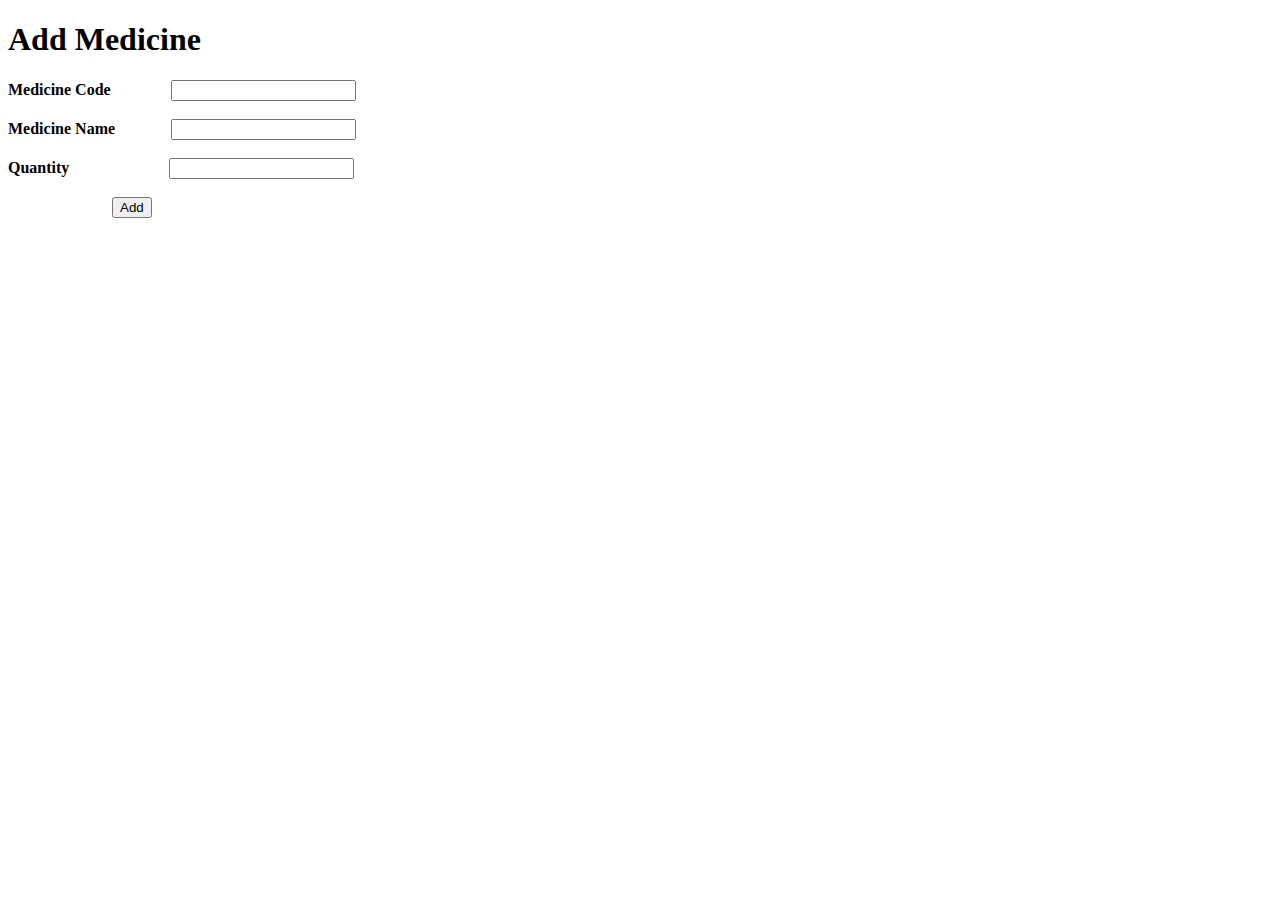
<file: add_med.html>
<!DOCTYPE html>
<html>
    <head>
        <title>Add Medicine</title>
        <link rel="stylesheet" href="style.css">
    </head>
    <body>
        <h1>Add Medicine</h1>
        <form>
            <label for="code"><b>Medicine Code</b> &nbsp;&nbsp;&nbsp;&nbsp;&nbsp;&nbsp;&nbsp;&nbsp;&nbsp;&nbsp;&nbsp;&nbsp;&nbsp;</label>
            <input type="text" id="code" name="code"><br><br>

            <label for="name"><b>Medicine Name</b> &nbsp;&nbsp;&nbsp;&nbsp;&nbsp;&nbsp;&nbsp;&nbsp;&nbsp;&nbsp;&nbsp;&nbsp;</label>
            <input type="text" id="name" name="name"><br><br>

            <label for="quant"><b>Quantity</b> &nbsp;&nbsp;&nbsp;&nbsp;&nbsp;&nbsp;&nbsp;&nbsp;&nbsp;&nbsp;&nbsp;&nbsp;&nbsp;&nbsp;&nbsp;&nbsp;&nbsp;&nbsp;&nbsp;&nbsp;&nbsp;&nbsp;&nbsp;</label>
            <input type="number" id="quant" name="quant"><br><br>

            &nbsp;&nbsp;&nbsp;&nbsp;&nbsp;&nbsp;&nbsp;&nbsp;&nbsp;&nbsp;&nbsp;&nbsp;&nbsp;&nbsp;&nbsp;&nbsp;&nbsp;&nbsp;&nbsp;&nbsp;&nbsp;&nbsp;&nbsp;&nbsp;&nbsp;&nbsp;<button class="button">Add</button>
        </form>
    </body>
</html>
</file>
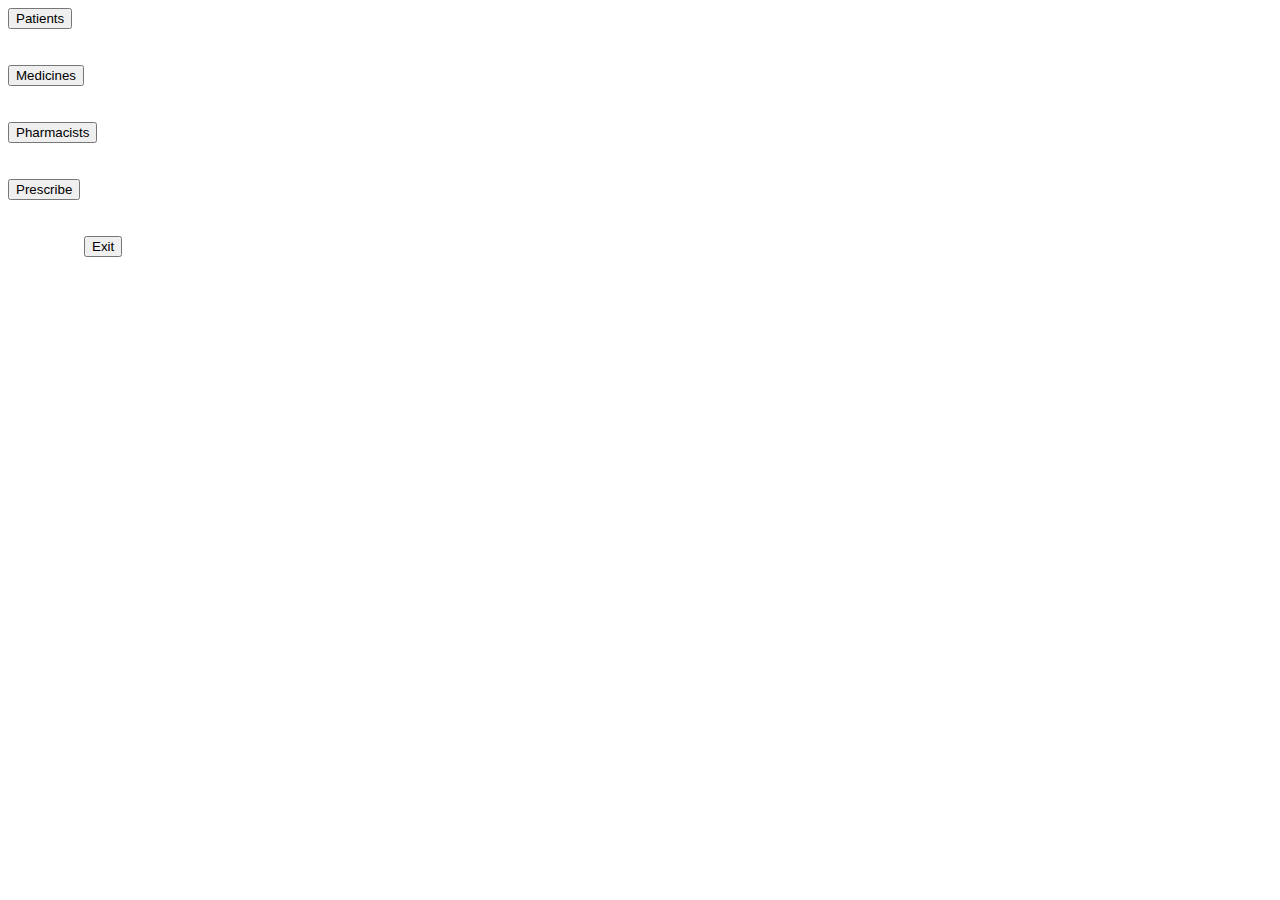
<file: login.html>
<!DOCTYPE html>
<html>
    <head>
        <title>Login</title>
        <link rel="stylesheet" href="style.css">
    </head>
    <body>
        <div class="login">
            <button class="button" onclick="window.open('patients.html');" target="_blank">Patients</button><br><br><br>
            <button  class="button" onclick="window.open('medicines.html');" target="_blank">Medicines</button><br><br><br>
            <button class="button" onclick="window.open('pharmacists.html');" target="_blank">Pharmacists</button><br><br><br>
            <button class="button" onclick="window.open('prescription.html');" target="_blank">Prescribe</button><br><br><br>

            &nbsp;&nbsp;&nbsp;&nbsp;&nbsp;&nbsp;&nbsp;&nbsp;&nbsp;&nbsp;&nbsp;&nbsp;&nbsp;&nbsp;&nbsp;&nbsp;&nbsp;&nbsp;&nbsp;<button  class="button1">Exit</button>
        </div>
    </body>
</html>
</file>
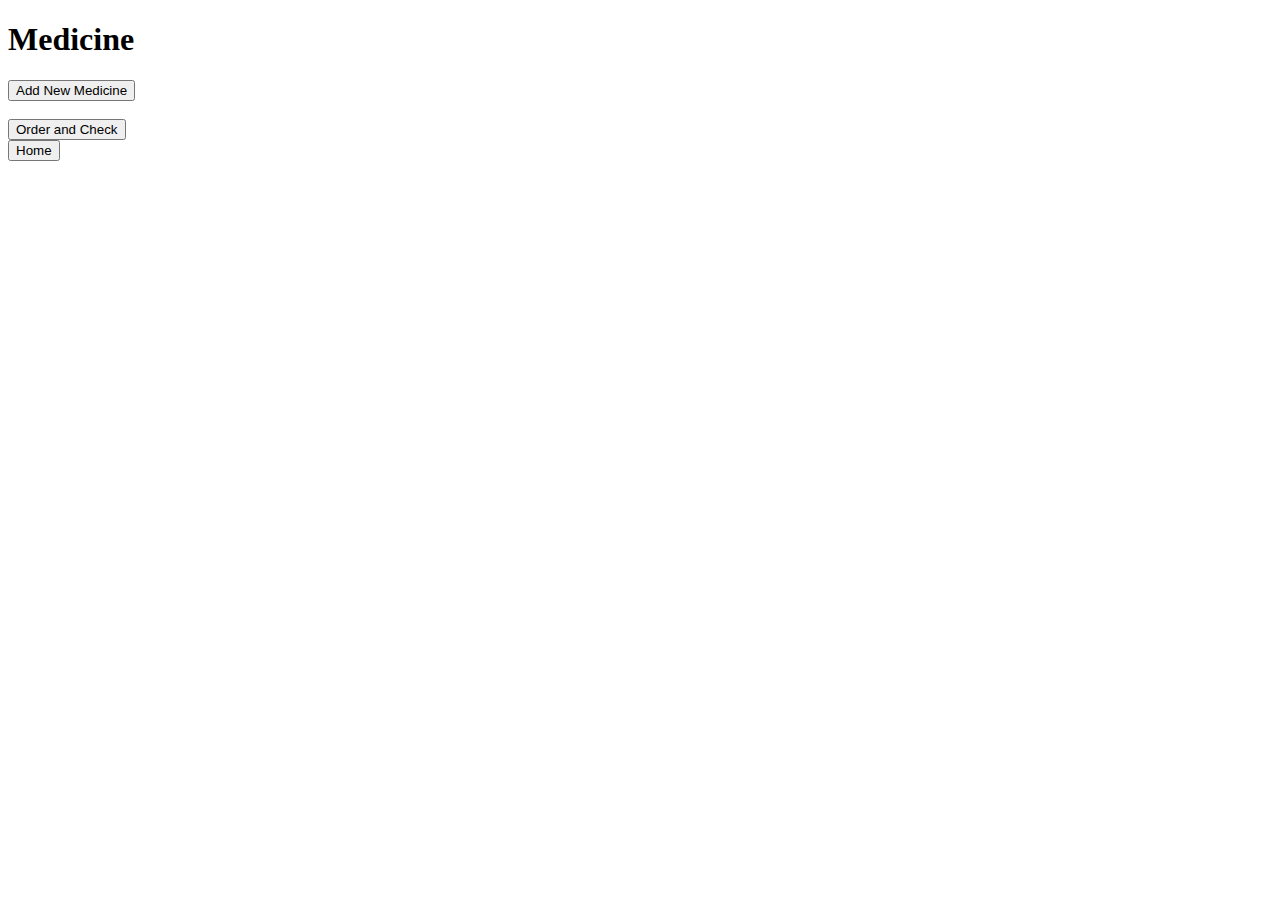
<file: medicines.html>
<!DOCTYPE html>
<html>
    <head>
       <title>Medicine</title>
       <link rel="stylesheet" href="style.css">
    </head>
    <body>
        <h1>Medicine</h1>
        <div class="parent">
            <div class="child">
                <button class="button" onclick="window.open('add_med.html');" target="_blank">Add New Medicine</button><br><br>
                <button class="button" onclick="window.open('ordering.html');" target="_blank">Order and Check</button>
            </div>

            <div class="child">
                <button class="button" onclick="window.open('index.html');" target="_self">Home</button>
            </div>
        </div>
    </body>
</html>
</file>
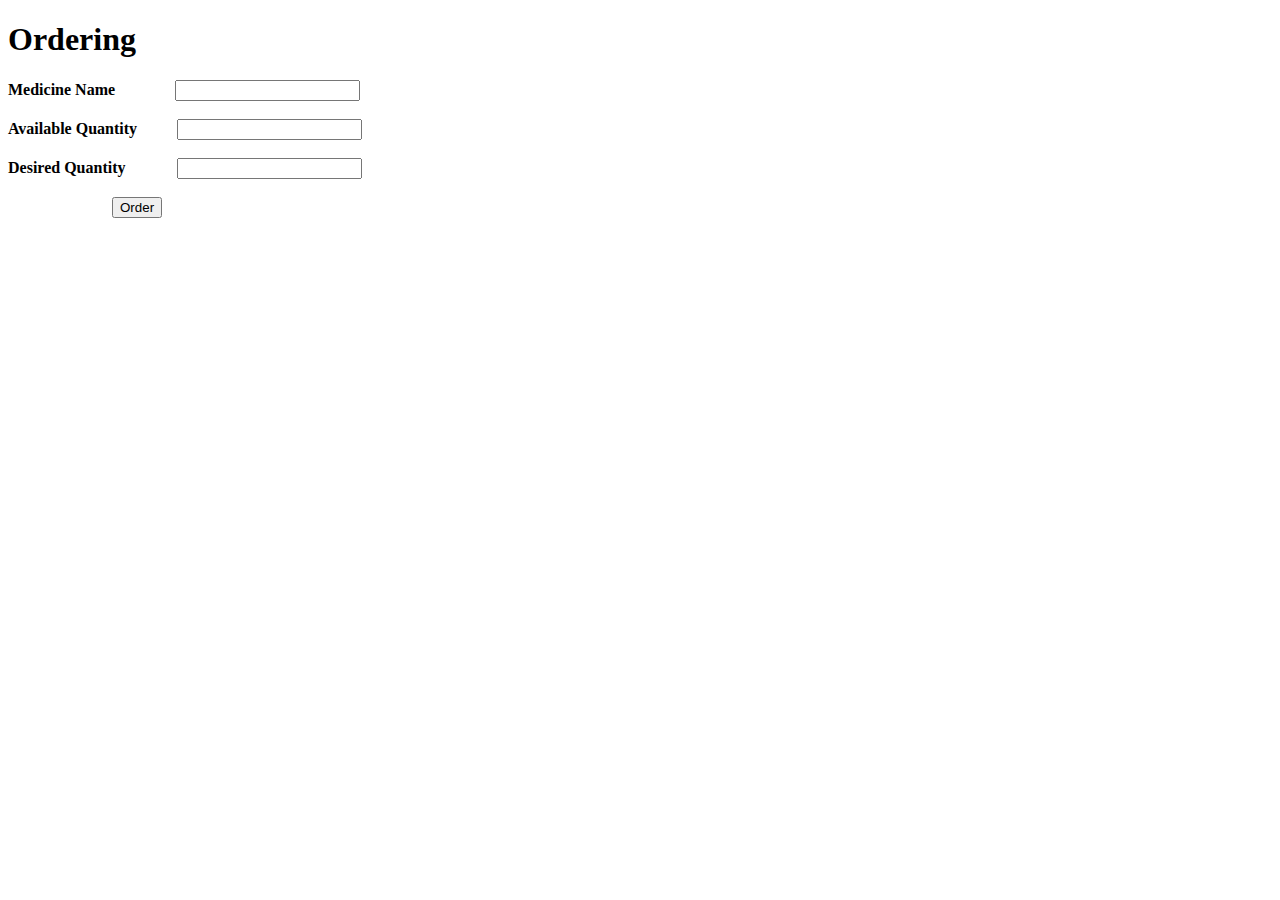
<file: ordering.html>
<!DOCTYPE html>
<html>
    <head>
        <title>Ordering</title>
        <link rel="stylesheet" href="style.css">
    </head>
    <body>
        <h1>Ordering</h1>
        <form>
            <label for="name"><b>Medicine Name</b> &nbsp;&nbsp;&nbsp;&nbsp;&nbsp;&nbsp;&nbsp;&nbsp;&nbsp;&nbsp;&nbsp;&nbsp;&nbsp;</label>
            <input type="text" id="name" name="name"><br><br>

            <label for="Aquantity"><b>Available Quantity</b> &nbsp;&nbsp;&nbsp;&nbsp;&nbsp;&nbsp;&nbsp;&nbsp;</label>
            <input type="number" id="Aquantity" name="Aquantity"><br><br>

            <label for="Dquantity"><b>Desired Quantity</b> &nbsp;&nbsp;&nbsp;&nbsp;&nbsp;&nbsp;&nbsp;&nbsp;&nbsp;&nbsp;&nbsp;</label>
            <input type="number" id="Dquantity" name="Dquantity"><br><br>

            &nbsp;&nbsp;&nbsp;&nbsp;&nbsp;&nbsp;&nbsp;&nbsp;&nbsp;&nbsp;&nbsp;&nbsp;&nbsp;&nbsp;&nbsp;&nbsp;&nbsp;&nbsp;&nbsp;&nbsp;&nbsp;&nbsp;&nbsp;&nbsp;&nbsp;&nbsp;<button class="button">Order</button>


        </form>
    </body>
</html>
</file>
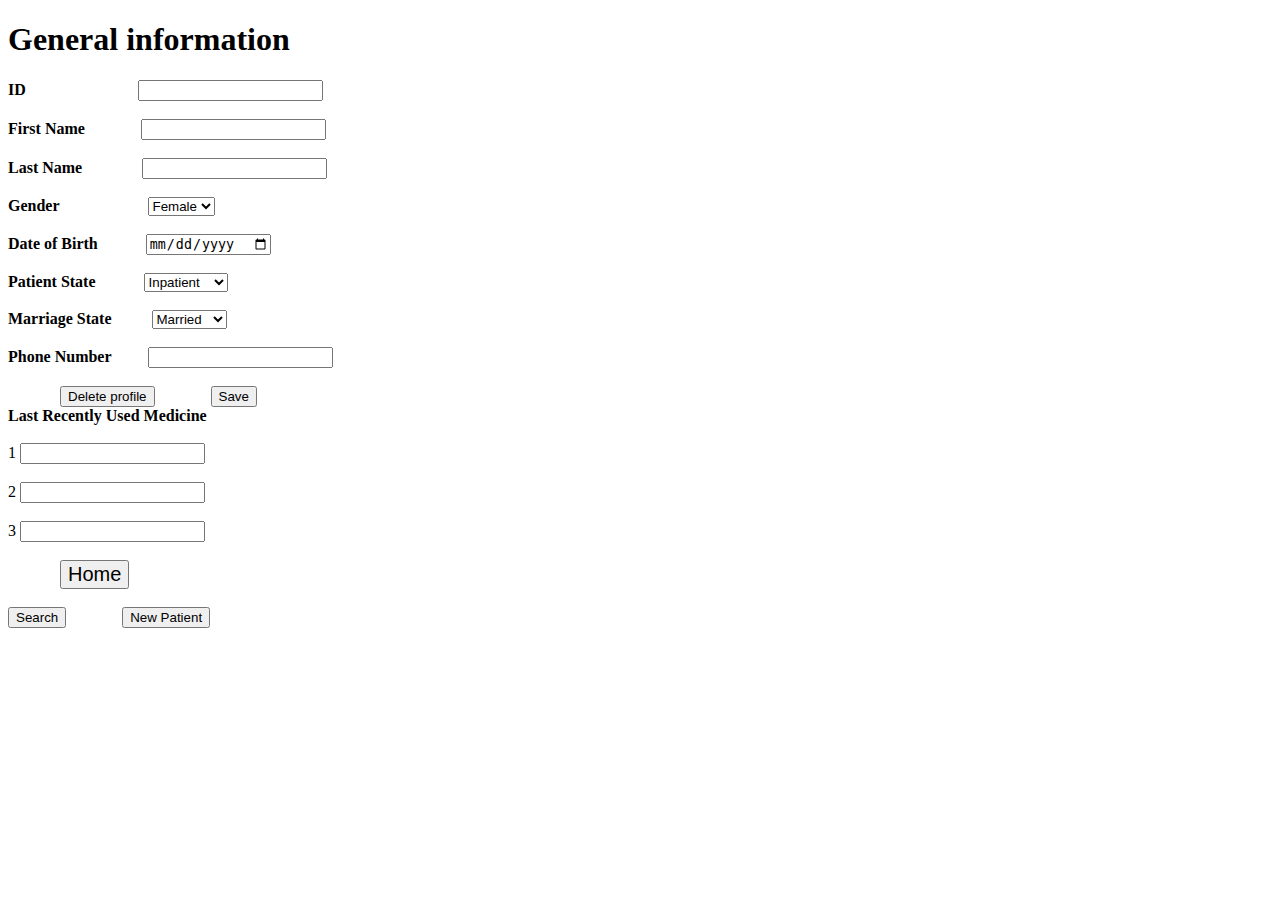
<file: patients.html>
<!DOCTYPE html>
<html>
    <head>
        <title>Patient information</title>
        <link rel="stylesheet" href="style.css">
    </head>
    <body>
        <h1>General information</h1>

        <div class="parent">
            <form class="child"> 
                <label for="id"><b>ID</b> &nbsp;&nbsp;&nbsp;&nbsp;&nbsp;&nbsp;&nbsp;&nbsp;&nbsp;&nbsp;&nbsp;&nbsp;&nbsp;&nbsp;&nbsp;&nbsp;&nbsp;&nbsp;&nbsp;&nbsp;&nbsp;&nbsp;&nbsp;&nbsp;&nbsp;&nbsp;</label>
                <input type="number" id="id" name="id"><br><br>

                <label for="fname"><b>First Name</b>&nbsp;&nbsp;&nbsp;&nbsp;&nbsp;&nbsp;&nbsp;&nbsp;&nbsp;&nbsp;&nbsp;&nbsp;&nbsp;</label>
                <input type="text" id="fname" name="fname"><br><br>

                <label for="lname"><b>Last Name</b> &nbsp;&nbsp;&nbsp;&nbsp;&nbsp;&nbsp;&nbsp;&nbsp;&nbsp;&nbsp;&nbsp;&nbsp;&nbsp;</label>
                <input type="text" id="lname" name="lname"><br><br>

                <label for="gender"><b>Gender</b> &nbsp;&nbsp;&nbsp;&nbsp;&nbsp;&nbsp;&nbsp;&nbsp;&nbsp;&nbsp;&nbsp;&nbsp;&nbsp;&nbsp;&nbsp;&nbsp;&nbsp;&nbsp;&nbsp;&nbsp;</label>
                <select id="gender" name="gender">
                    <option value="female">Female</option>
                    <option value="male">Male</option>
                    <option value="other">Other</option>
                </select><br><br>

                <label for="dob"><b>Date of Birth</b> &nbsp;&nbsp;&nbsp;&nbsp;&nbsp;&nbsp;&nbsp;&nbsp;&nbsp;&nbsp;</label>
                <input type="date" id="dob" name="dob"><br><br>

                <label for="pstate"><b>Patient State</b> &nbsp;&nbsp;&nbsp;&nbsp;&nbsp;&nbsp;&nbsp;&nbsp;&nbsp;&nbsp;</label>
                <select id="pstate" name="pstate">
                    <option value="in">Inpatient</option>
                    <option value="out">Outpatient</option>
                </select><br><br>

                <label for="mstate"><b>Marriage State</b> &nbsp;&nbsp;&nbsp;&nbsp;&nbsp;&nbsp;&nbsp;&nbsp;</label>
                <select id="pstate" name="pstate">
                    <option value="married">Married</option>
                    <option value="single">Single</option>
                    <option value="divorced">Divorced</option>
                </select><br><br>

                <label for="phone"><b>Phone Number</b> &nbsp;&nbsp;&nbsp;&nbsp;&nbsp;&nbsp;&nbsp;</label>
                <input type="tel" id="phone" name="phone"><br><br>

                &nbsp;&nbsp;&nbsp;&nbsp;&nbsp;&nbsp;&nbsp;&nbsp;&nbsp;&nbsp;&nbsp;&nbsp;&nbsp;<button type="submit" class="button">Delete profile</button>
                &nbsp;&nbsp;&nbsp;&nbsp;&nbsp;&nbsp;&nbsp;&nbsp;&nbsp;&nbsp;&nbsp;&nbsp;&nbsp;<button type="submit" class="button">Save</button>
            </form>

            <form class="child">
                <label for="lrum"><b>Last Recently Used Medicine</b></label><br><br>
                <label for="num">1</label>
                <input type="text" id="num" name="num"><br><br>
                <label for="num">2</label>
                <input type="text" id="num" name="num"><br><br>
                <label for="num">3</label>
                <input type="text" id="num" name="num"><br><br>

                &nbsp;&nbsp;&nbsp;&nbsp;&nbsp;&nbsp;&nbsp;&nbsp;&nbsp;&nbsp;&nbsp;&nbsp;&nbsp;<button class="button" onclick="window.open('index.html');" target="_self" style="font-size: 20px;">Home</button><br><br>
                <button class="button" onclick="window.open('searching.html');">Search</button>
                &nbsp;&nbsp;&nbsp;&nbsp;&nbsp;&nbsp;&nbsp;&nbsp;&nbsp;&nbsp;&nbsp;&nbsp;&nbsp;<button class="button">New Patient</button>

            </form>
        </div>
    </body>
</html>
</file>
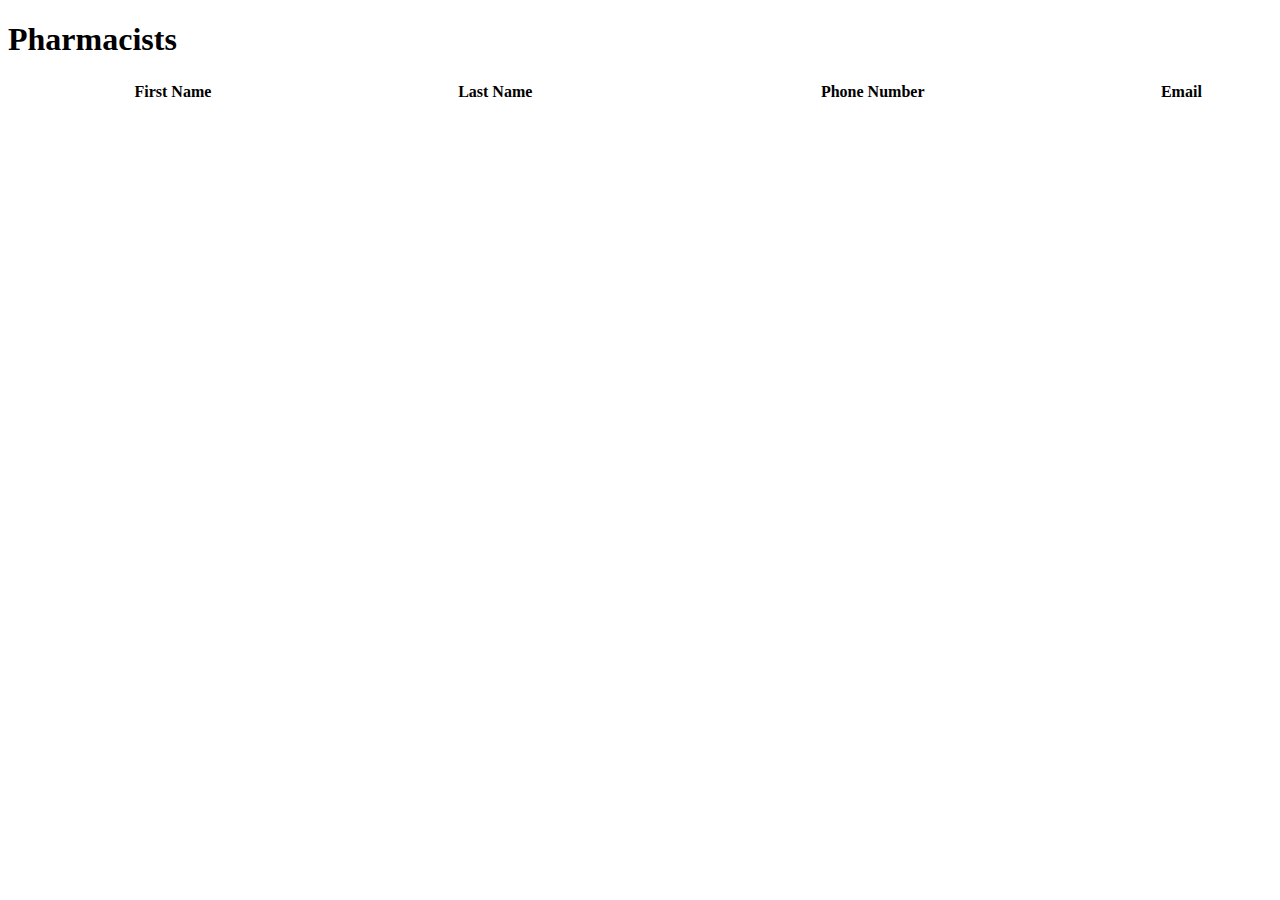
<file: pharmacists.html>
<!DOCTYPE html>
<html>
    <head>
        <title>Pharmacists</title>
        <link rel="stylesheet" href="style.css">
        <body>
            <h1>Pharmacists</h1>
            <form action="">
                <table style="width: 100%;">
                    <tr>
                        <th>First Name</th>
                        <th>Last Name</th>
                        <th>Phone Number</th>
                        <th>Email</th>
                    </tr>
                </table>
            </form>
        </body>
    </head>
</html>
</file>
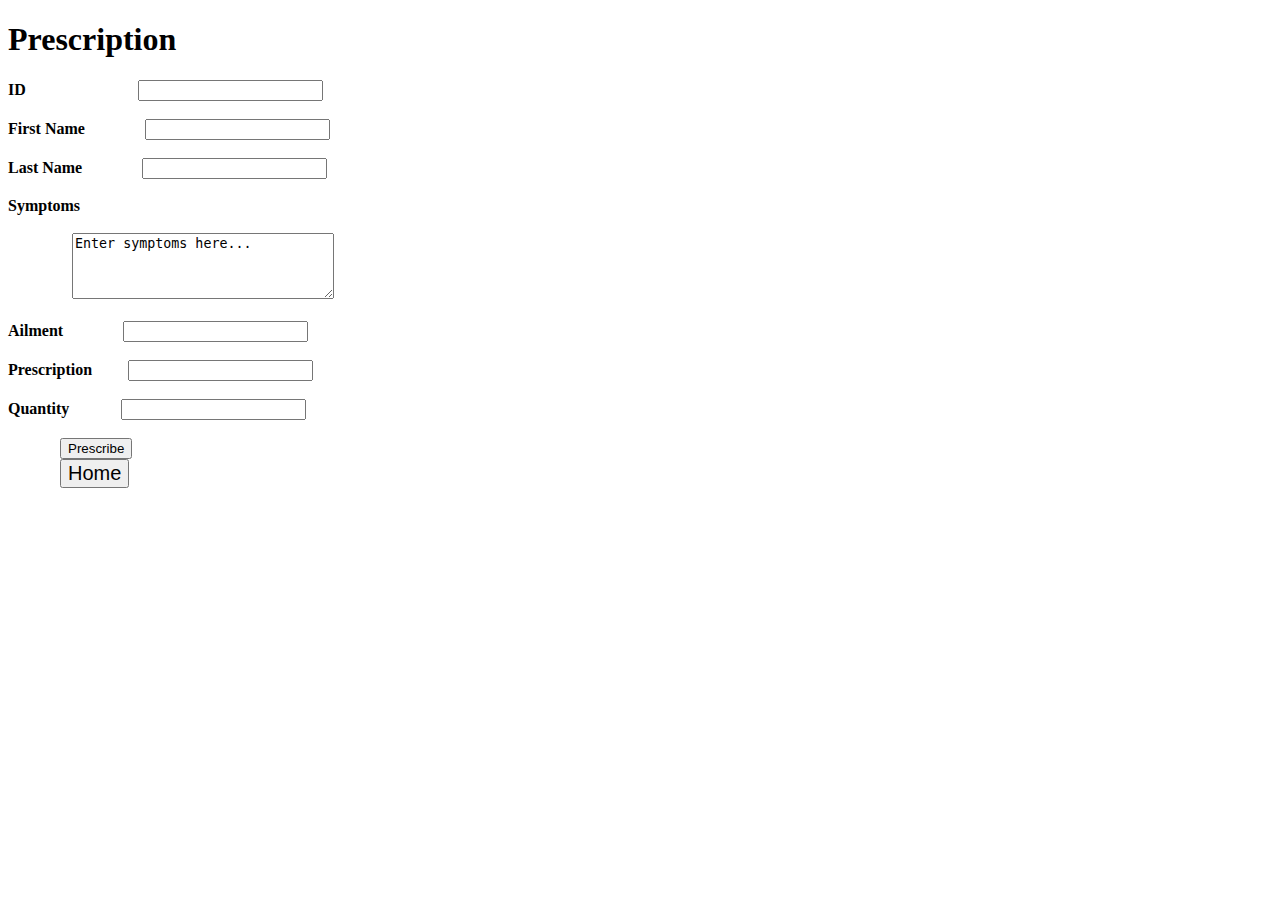
<file: prescription.html>
<!DOCTYPE html>
<html>
    <head>
        <title>precsription</title>
        <link rel="stylesheet" href="style.css">
    </head>
    <body>
        <h1>Prescription</h1>
        <div class="parent">
            <form class="child">
                <label for="id"><b>ID</b> &nbsp;&nbsp;&nbsp;&nbsp;&nbsp;&nbsp;&nbsp;&nbsp;&nbsp;&nbsp;&nbsp;&nbsp;&nbsp;&nbsp;&nbsp;&nbsp;&nbsp;&nbsp;&nbsp;&nbsp;&nbsp;&nbsp;&nbsp;&nbsp;&nbsp;&nbsp;</label>
                <input type="number" id="number" name="number"><br><br>

                <label for="fname"><b>First Name</b> &nbsp;&nbsp;&nbsp;&nbsp;&nbsp;&nbsp;&nbsp;&nbsp;&nbsp;&nbsp;&nbsp;&nbsp;&nbsp;</label>
                <input type="text" id="fname" name="fname"><br><br>

                <label for="lname"><b>Last Name</b> &nbsp;&nbsp;&nbsp;&nbsp;&nbsp;&nbsp;&nbsp;&nbsp;&nbsp;&nbsp;&nbsp;&nbsp;&nbsp;</label>
                <input type="text" id="lname" name="lname"><br><br>

                <label for="symptoms"><b>Symptoms</b> </label><br><br>
                &nbsp;&nbsp;&nbsp;&nbsp;&nbsp;&nbsp;&nbsp;&nbsp;&nbsp;&nbsp;&nbsp;&nbsp;&nbsp;&nbsp;&nbsp;&nbsp;<textarea rows="4" cols="30">Enter symptoms here...</textarea><br><br>

                <label for="ailment"><b>Ailment</b> &nbsp;&nbsp;&nbsp;&nbsp;&nbsp;&nbsp;&nbsp;&nbsp;&nbsp;&nbsp;&nbsp;&nbsp;&nbsp;</label>
                <input type="text" id="ailment" name="ailment"><br><br>

                <label for="med"><b>Prescription</b> &nbsp;&nbsp;&nbsp;&nbsp;&nbsp;&nbsp;&nbsp;</label>
                <input type="text" id="med" name="med"><br><br>

                <label for="Quantity"><b>Quantity</b> &nbsp;&nbsp;&nbsp;&nbsp;&nbsp;&nbsp;&nbsp;&nbsp;&nbsp;&nbsp;&nbsp;</label>
                <input type="number" id="Quantity" name="Quantity"><br><br>

                &nbsp;&nbsp;&nbsp;&nbsp;&nbsp;&nbsp;&nbsp;&nbsp;&nbsp;&nbsp;&nbsp;&nbsp;&nbsp;<button class="button">Prescribe</button>
            </form>

            <div class="child">
                &nbsp;&nbsp;&nbsp;&nbsp;&nbsp;&nbsp;&nbsp;&nbsp;&nbsp;&nbsp;&nbsp;&nbsp;&nbsp;<button class="button" onclick="window.open('index.html');" target="_self" style="font-size: 20px;">Home</button>
            </div>
        </div>
    </body>
</html>
</file>
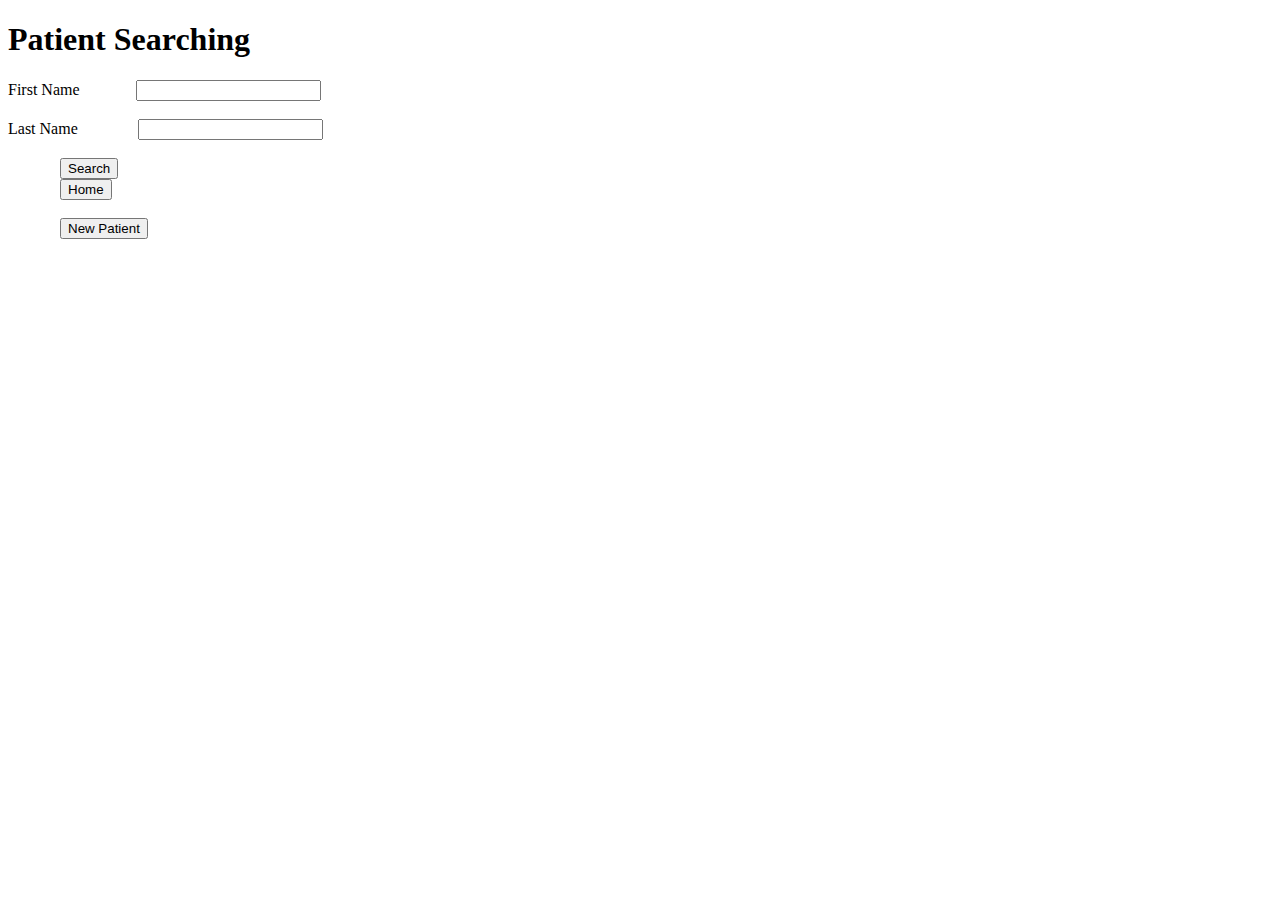
<file: searching.html>
<!DOCTYPE html>
<html>
    <head>
        <title>Patient Searching</title>
        <link rel="stylesheet" href="style.css">
    </head>
    <body>
        <h1>Patient Searching</h1>

        <div class="parent">
            <form class="child">
                <label for="fname">First Name&nbsp;&nbsp;&nbsp;&nbsp;&nbsp;&nbsp;&nbsp;&nbsp;&nbsp;&nbsp;&nbsp;&nbsp;&nbsp;</label>
                <input type="text" id="fname" name="fname"><br><br>

                <label for="lname">Last Name &nbsp;&nbsp;&nbsp;&nbsp;&nbsp;&nbsp;&nbsp;&nbsp;&nbsp;&nbsp;&nbsp;&nbsp;&nbsp;</label>
                <input type="text" id="lname" name="lname"><br><br>

                &nbsp;&nbsp;&nbsp;&nbsp;&nbsp;&nbsp;&nbsp;&nbsp;&nbsp;&nbsp;&nbsp;&nbsp;&nbsp;<button class="button">Search</button>
            </form>

            <div class="child">
                &nbsp;&nbsp;&nbsp;&nbsp;&nbsp;&nbsp;&nbsp;&nbsp;&nbsp;&nbsp;&nbsp;&nbsp;&nbsp;<button class="button" onclick="window.open('index.html');"target="_self">Home</button><br><br>
                &nbsp;&nbsp;&nbsp;&nbsp;&nbsp;&nbsp;&nbsp;&nbsp;&nbsp;&nbsp;&nbsp;&nbsp;&nbsp;<button class="button">New Patient</button>
            </div>
        </div>
    </body>
</html>
</file>
<file: style.css>
.contactSpot{
    padding: 80px 0px;
}
.contactSpot .border{
    background: purple;
    height: 4px !important;
    width: 40px;
    height: 3px;
    margin: 10px 0px 70px 0px;
}
.contactSpotrow{
    max-width: 90%;
    padding-top: 70px;
}
.contactSpotrow .formItem .contactSpotrow .contactitem{
    border-color: transparent;
    -webkit-box-shadow: 0 0 10px 0px rgba(255, 255,255,0.9);
    box-shadow: 0 0 10px 0px rgba(255, 255, 255, 0.9);
    transition: 0.7s linear;
}
.contactSpotrow .contactitem h4{
    color: #0c2e60;
    font-weight: bold;
    font-size: 16px !important;
}
.contactSpotrow .contactitem .row p{
    padding-top: 3px;
    color: gray;
    font-size: 15px;
    transition: 0,7s linear;
}
.contactSpotrow .contactitem .row .fas{
    padding-top: 3px;
    color: gray;
    transition: 00.7s linear;
}
.contactSpotrow .contactitem .row p:hover{
    color: purple;
    cursor: pointer;
}
.contactSpotrow .contactitem .card-body h4 p{
    padding: 70px 0px;
}
.contactitem p{
    line-height: 20px;
    text-align: left;
}
.form-btn{
    background-color: purple;
    color:#fff;
    border-radius: 40px;
}
.form-btn:hover{
    background-color: rebeccapurple;
    color:#fff;
    border-radius: 40px;
}
.contactSpot{
    margin-top: -100px;
}
.contactSpotrow{
    margin-top:-100px;
}
</file>
